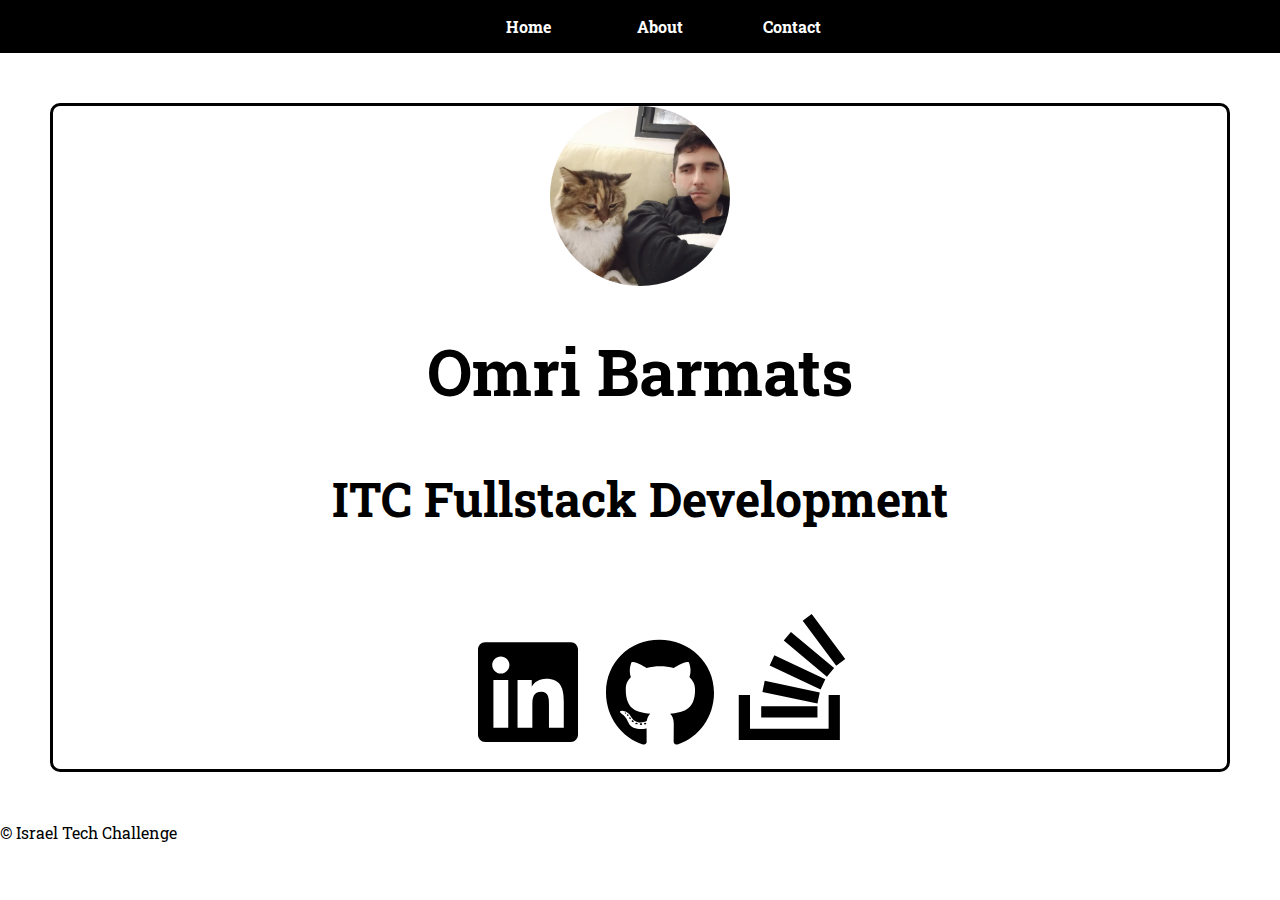
<file: Barmats_Omri_ITCPrecourse/index.html>
<!DOCTYPE html>
<html lang="en">
  <head>
    <title>ITC Precourse</title>
    <link rel="preconnect" href="https://fonts.googleapis.com">
<link rel="preconnect" href="https://fonts.gstatic.com" crossorigin>
<link href="https://fonts.googleapis.com/css2?family=Roboto+Slab:wght@600&display=swap" rel="stylesheet"> 
    <link href="./css/style.css" rel="stylesheet" />
  </head>
  <body>
      <nav>
        <ul>
          <li><a href="index.html">Home</a></li>
          <li><a href="pages/about.html">About</a></li>
          <li><a href="pages/contact.html">Contact</a></li>
        </ul>
      </nav>
    <section>
      <div class="card">
        <img
          id="profile-image"
          src="./images/me.jpg"
          alt="Israel Tech Challenge"
          class="profile-image"
        />
        <h1 id="profile-name">Omri Barmats</h1>
        <h2>ITC Fullstack Development</h2>
        <nav class="clickable-elements">
        <ul>
          <li><a href="https://www.linkedin.com/in/omri-barmats/"><img src="./images/linkedin-brands.svg"
            alt="Omri barmats linkedin profile" width="100px"></a></li>
          <li><a href="https://github.com/omribarmats"><img src="./images/github-brands.svg"
            alt="Omri barmats Github account"></a></li>
          <li><a href="https://stackoverflow.com/users/19515505/trutaglass"><img src="./images/stack-overflow-brands.svg" alt="Omri barmats Github account"></a></li>
        </ul>
      </nav>
      </div>
    </section>
    <footer>
      <div>&#169; Israel Tech Challenge</div>
    </footer>
    <script src="./js/main.js"></script>
  </body>
</html>
</file>
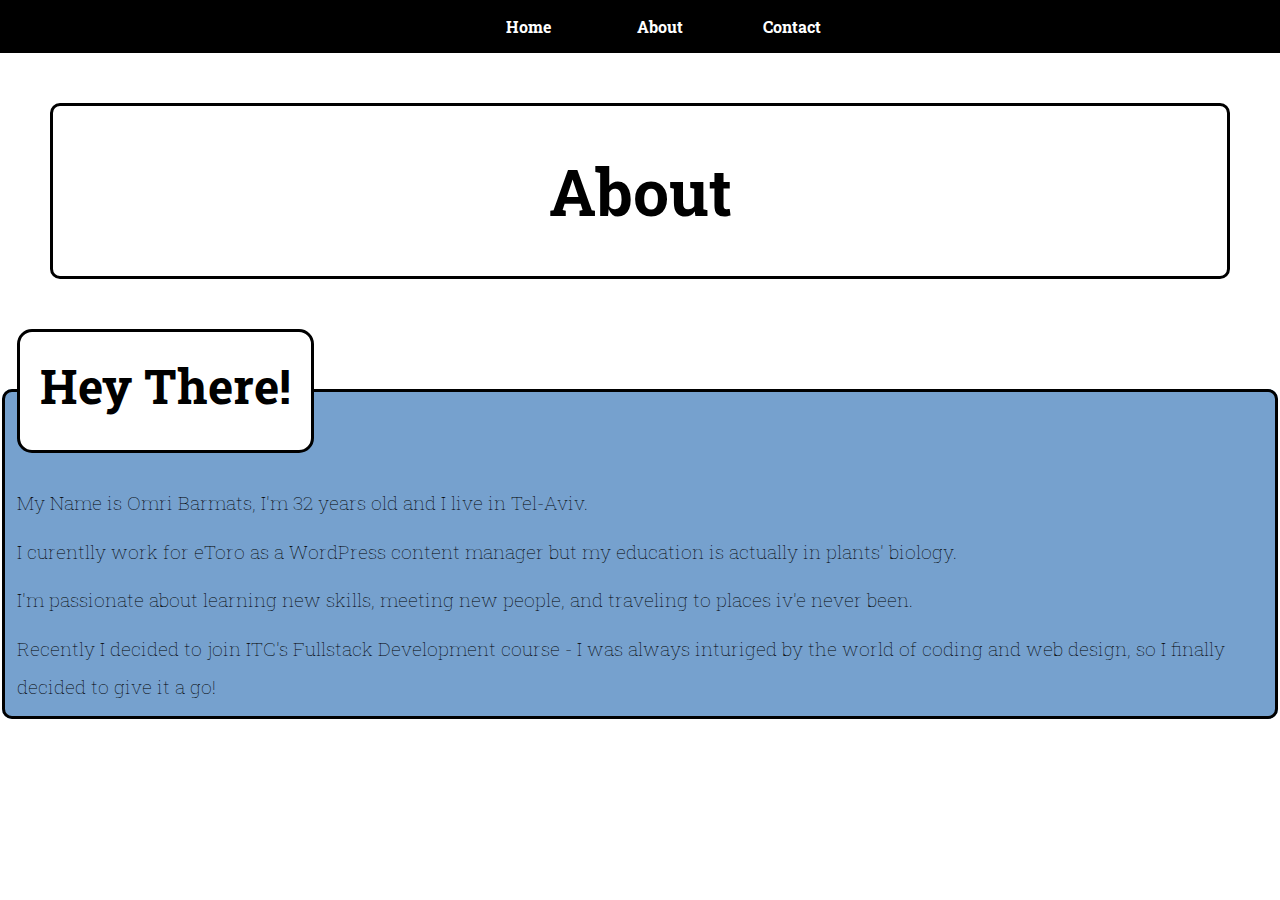
<file: Barmats_Omri_ITCPrecourse/pages/about.html>
<!DOCTYPE html>
<html lang="en">
<head>
    <meta charset="UTF-8">
    <meta http-equiv="X-UA-Compatible" content="IE=edge">
    <meta name="viewport" content="width=device-width, initial-scale=1.0">
    <title>Document</title>
    <link rel="preconnect" href="https://fonts.googleapis.com">
<link rel="preconnect" href="https://fonts.gstatic.com" crossorigin>
<link href="https://fonts.googleapis.com/css2?family=Roboto+Slab:wght@600&display=swap" rel="stylesheet">
    <link href="../css/style.css" rel="stylesheet" />
</head>
<body>
    <nav>
        <ul>
            <li><a href="../index.html">Home</a></li>
            <li><a href="about.html">About</a></li>
            <li><a href="contact.html">Contact</a></li>
        </ul>
      </nav>
      <div class="card">
    <h1>About</h1>
</div>
<div class="page-wrapper">
    <fieldset>
        <legend><h2>Hey There!</h2></legend>
    
    <p>My Name is Omri Barmats, I'm 32 years old and I live in Tel-Aviv.</p> 
    <p>I curentlly work for eToro as a WordPress content manager but my education is actually in plants' biology.</p>  
    <p>I'm passionate about learning new skills, meeting new people, and traveling to places iv'e never been.</p>
    <p>Recently I decided to join ITC's Fullstack Development course - I was always inturiged by the world of coding and web design, so I finally decided to give it a go!</p>
</fieldset>
</div>
</body>
</html>
</file>
<file: Barmats_Omri_ITCPrecourse/css/style.css>
* {
  box-sizing: border-box;
}

body {
  background-image: linear-gradient(to Ttop, rgb(117, 132, 132), white);
  font-family: 'Roboto Slab', serif;
  margin: 0;
}

body h1 {
  font-size: 4rem;
}

body h2 {
  font-size: 3rem;
  margin-bottom: 5%;
  margin-top: 1%;
}

body p {
  text-align: left;
  font-size: 1.2rem;
  font-weight: 100;
  line-height: 2;
  margin-top: 10px;
  margin-bottom: 0;
}

nav {
display: flex;
justify-content: center;
flex-flow: row nowrap;
background-color: black;
margin: 0;
padding: 0;
}

nav a {
  text-decoration: none;
  display: block;
  color: white;
  font-weight: 700;
  margin-left: 10px;
  margin-right: 10px;
}

nav a:hover {
  color: grey;
}

nav li {
width: 8rem;
  text-align: center;
display: inline-block;
}

.card {
  align-items: center;
  border: 3px solid black;
	border-radius: 10px;
  background-color: white;
  border-radius: 10px;
  display: flex;
  flex-direction: column;
  justify-content: center;
  margin: 50px;
}

.clickable-elements {
  display: flex;
justify-content: center;
flex-flow: row nowrap;
background-color: transparent;
margin: 0;
padding: 0;
}


.profile-image {
  border-radius: 50%;
  height: 180px;
  width: 180px;
}

/*Contact page*/


form {
  width: 50%;
  display: flex;
  justify-content: center;
}

fieldset {
	border: 3px solid black;
	border-radius: 10px;
	margin-bottom: 2rem;
  background-color: #76a1ce;
}

legend {
	font-weight: 800;
	font-size: 1.3rem;
	margin-top:1.5rem;
	margin-bottom: 1rem;
	border: 3px solid black;
	border-radius: 15px;
	padding:20px;
	background-color: white;
	display: block;
}

label {
	display: block;
	padding: 2rem 0rem 0.7rem 0rem;
  font-weight: 400;
  color: black;
  font-size: 1.3rem;
}

input {
  border: 3px solid black;
	border-radius: 15px;
  padding: 1rem;
  margin: 0;
  font-size: 1rem;
}

textarea {
	height: 5rem;
  border: 3px solid black;
	border-radius: 15px;
  padding: 1rem;
  margin: 0;
  font-size: 1rem;

}

select {
	font-size: 1rem;
  border: 3px solid black;
	border-radius: 15px;
  padding: 1rem;
  margin: 0;
}

button  {
	font-size: 2rem;
	margin: 2rem 0;
	background-color: white;
	border-radius: 1rem;
	padding: 0.5rem 1rem;
	text-align: center;
  border: 3px solid black;
  font-weight: 800;
}

button:hover {
	background-color: gainsboro;
	color: black;
}
</file>
